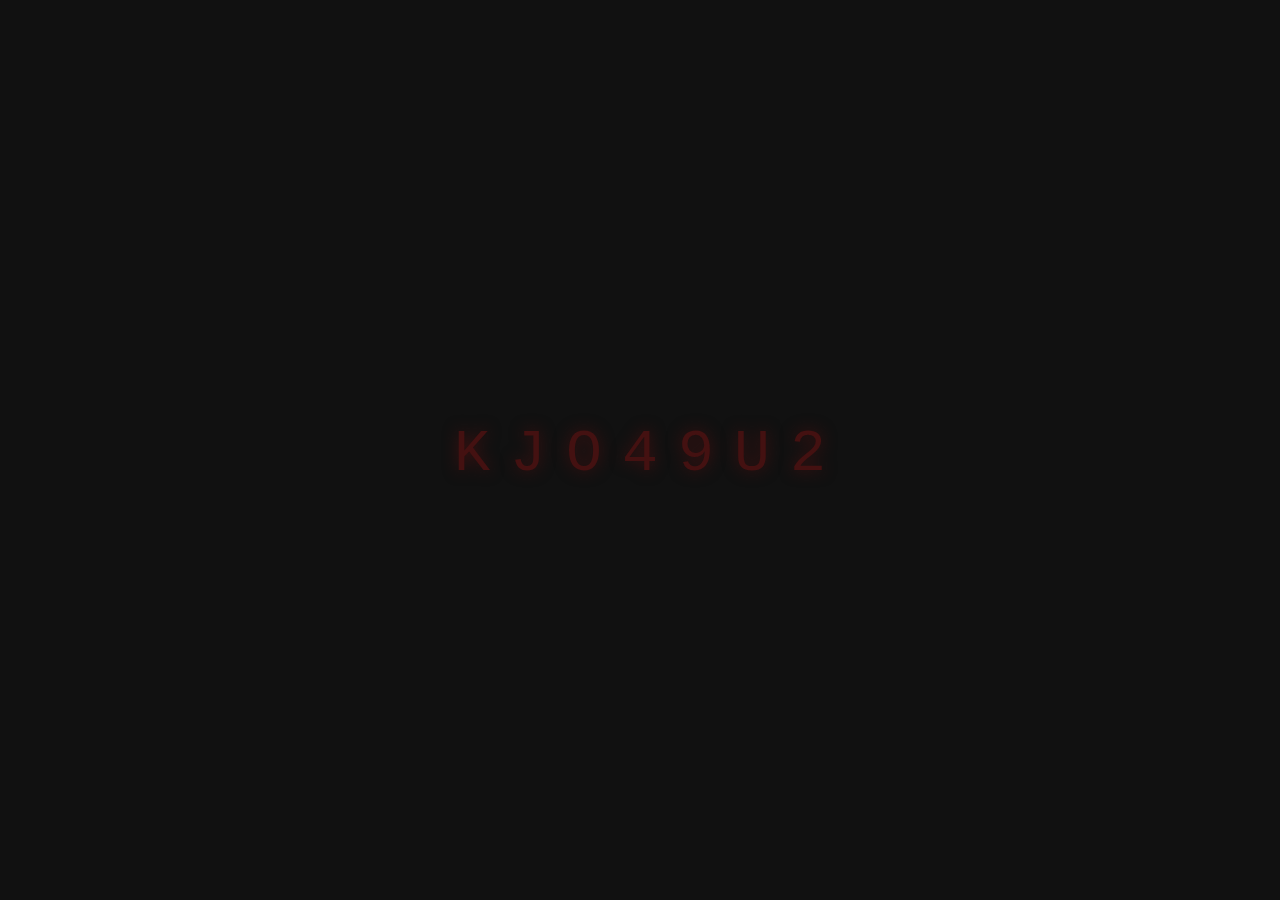
<file: templates/loading.html>
<!DOCTYPE html>
<html lang="en">
<head>
    <meta charset="UTF-8">
    <title>LOADING</title>
    <style>
        body {
            background: #111;
            color: #411;
            font-family: Consolas, Courier, monospace;
            font-size: 60px;
            text-shadow: 0 0 15px #411;
            height: 100vh;
            margin: 0;
        }
        div {
            position: relative;
            top: 50vh;
            margin: -30px auto;
            text-align: center;
        }
        .glow {
            color: #f00;
            text-shadow: 0px 0px 10px #f00;
        }
        span {
            display: inline-block;
            padding: 0 10px;
        }
    </style>
</head>
<body>
    <div id="loading">LOADING</div>
    <script src="https://code.jquery.com/jquery-3.6.0.min.js"></script>
    <script>
        var alphabet = ["A", "B", "C", "D", "E", "F", "G", "H", "I", "J", "K", "L", "M", "N", "O", "P", "Q", "R", "S", "T", "U", "V", "W", "X", "Y", "Z", "1", "2", "3", "4", "5", "6", "7", "8", "9", "0"];
        var letter_count = 0;
        var el = $("#loading");
        var word = el.html().trim();
        var finished = false;
        el.html("");
        for (var i = 0; i < word.length; i++) {
            el.append("<span>"+word.charAt(i)+"</span>");
        }
        setTimeout(write, 75);
        var incrementer = setTimeout(inc, 1000);
        function write() {
            for (var i = letter_count; i < word.length; i++) {
                var c = Math.floor(Math.random() * 36);
                $("span")[i].innerHTML = alphabet[c];
            }
            if (!finished) {
                setTimeout(write, 75);
            }
        }
        function inc() {
            $("span")[letter_count].innerHTML = word[letter_count];
            $("span:eq("+letter_count+")").addClass("glow");
            letter_count++;
            if (letter_count >= word.length) {
                finished = true;
                setTimeout(function() {
                    window.location.href = "/main";
                }, 1500);
            } else {
                setTimeout(inc, 1000);
            }
        }
        function reset() {
            letter_count = 0;
            finished = false;
            setTimeout(inc, 1000);
            setTimeout(write, 75);
            $("span").removeClass("glow");
        }
    </script>
</body>
</html>
</file>
